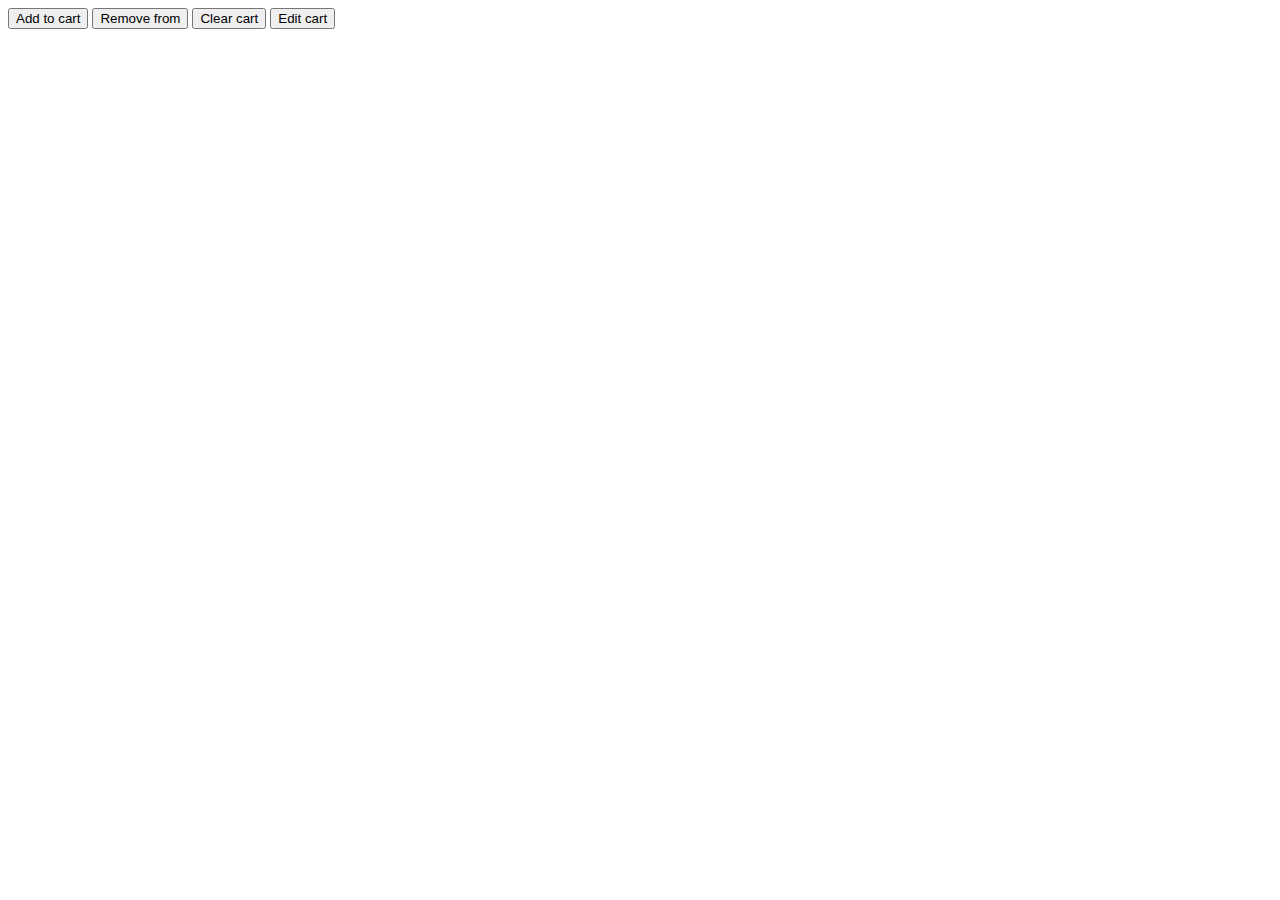
<file: Events DOM/index.html>
<!DOCTYPE html>
<html lang="en">
<head>
    <meta charset="UTF-8">
    <meta name="viewport" content="width=device-width, initial-scale=1.0">
    <title>Document</title>
</head>
<body>
    <div class="card" id="card">
        <button type="button" id="add" data-action ="add">Add to cart</button>
        <button type="button" id="remove" data-action ="remove">Remove from</button>
        <button type="button" id="clear" data-action ="clear">Clear cart</button>
        <button type="button" id="edit" data-action ="edit">Edit cart</button>
    </div>
    
    <script src="./main.js"></script>
</body>
</html>
</file>
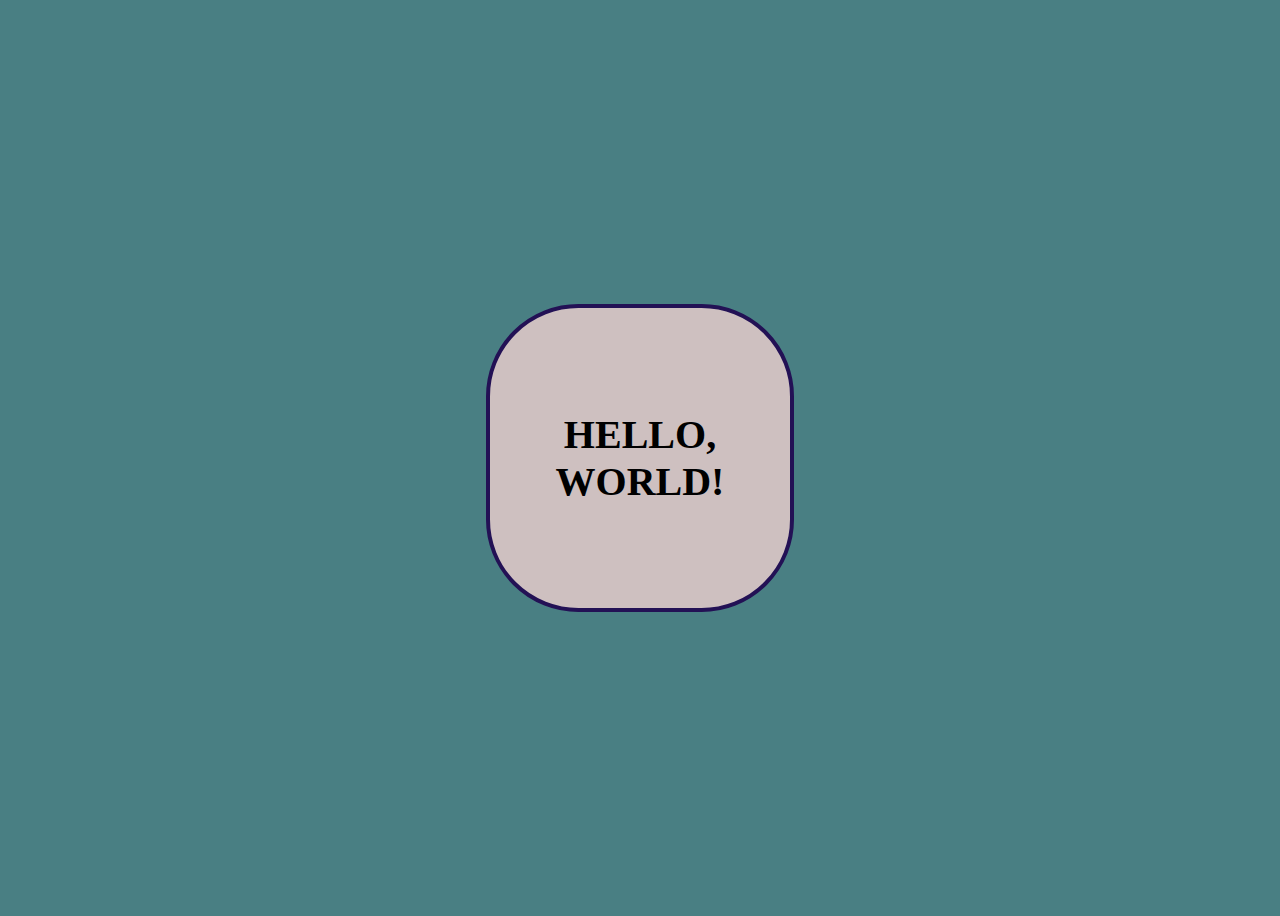
<file: Jey_portfolio/index.html>
<!DOCTYPE html>
<html lang="en">
  <head>
    <meta charset="UTF-8" />
    <meta http-equiv="X-UA-Compatible" content="IE=edge" />
    <meta name="viewport" content="width=device-width, initial-scale=1.0" />
    <link rel="stylesheet" href="./style.css" />
    <title>JS Objects</title>
  </head>
  <body>
    <h1>hello, world!</h1>
    <script src="./main.js"></script>
  </body>
</html>
</file>
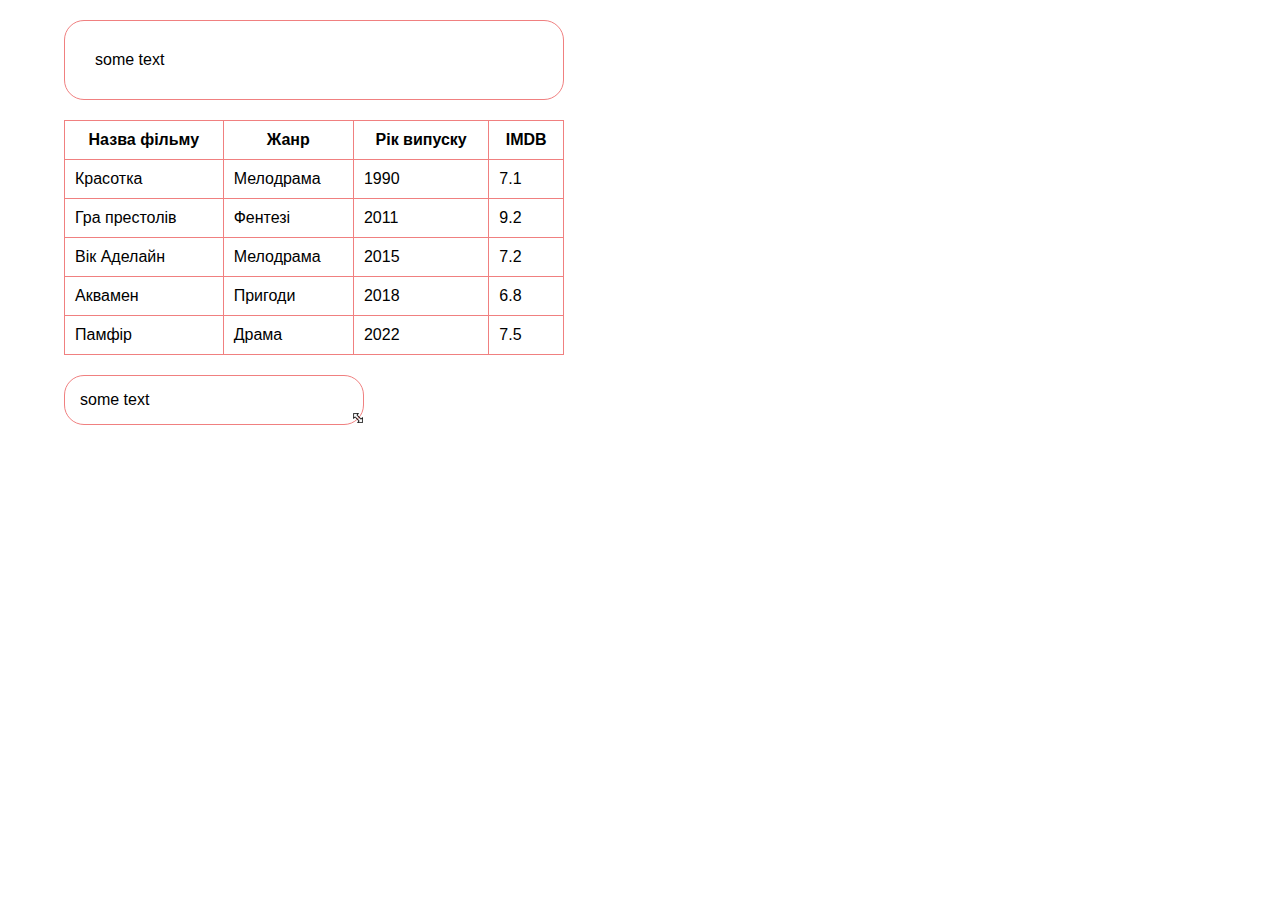
<file: JS_Події/index.html>
<!DOCTYPE html>
<html lang="en">

<head>
    <meta charset="UTF-8">
    <meta name="viewport" content="width=device-width, initial-scale=1.0">
    <title>Events DOM</title>

    <link rel="stylesheet" href="style.css">
</head>

<body>

    <div class="container">
        <div class="edit_text">some text</div>
    </div>

   <div class="container">
    <table id="table_sort">
    <thead>
      <tr>
        <th data-type="string">Назва фільму</th>
        <th data-type="string">Жанр</th>
        <th data-type="number">Рік випуску</th>
        <th data-type="number">IMDB</th>
      </tr>
    </thead>
    <tbody>
      <tr>
        <td>Красотка</td>
        <td>Мелодрама</td>
        <td>1990</td>
        <td>7.1</td>
      </tr>
      <tr>
        <td>Гра престолів</td>
        <td>Фентезі</td>
        <td>2011</td>
        <td>9.2</td>
      </tr>
      <tr>
        <td>Вік Аделайн</td>
        <td>Мелодрама</td>
        <td>2015</td>
        <td>7.2</td>
      </tr>
      <tr>
        <td>Аквамен</td>
        <td>Пригоди</td>
        <td>2018</td>
        <td>6.8</td>
      </tr>
      <tr>
        <td>Памфір</td>
        <td>Драма</td>
        <td>2022</td>
        <td>7.5</td>
      </tr>
    </tbody>
  </table>
   </div>

   <div class="container">
    <div class="content">
      <div class="border">
        some text
        <span class="arrow"><img src="./img/arrow.png" alt=""></span>
      </div>
    </div>
   </div>

    <script src="./main.js"></script>
</body>

</html>
</file>
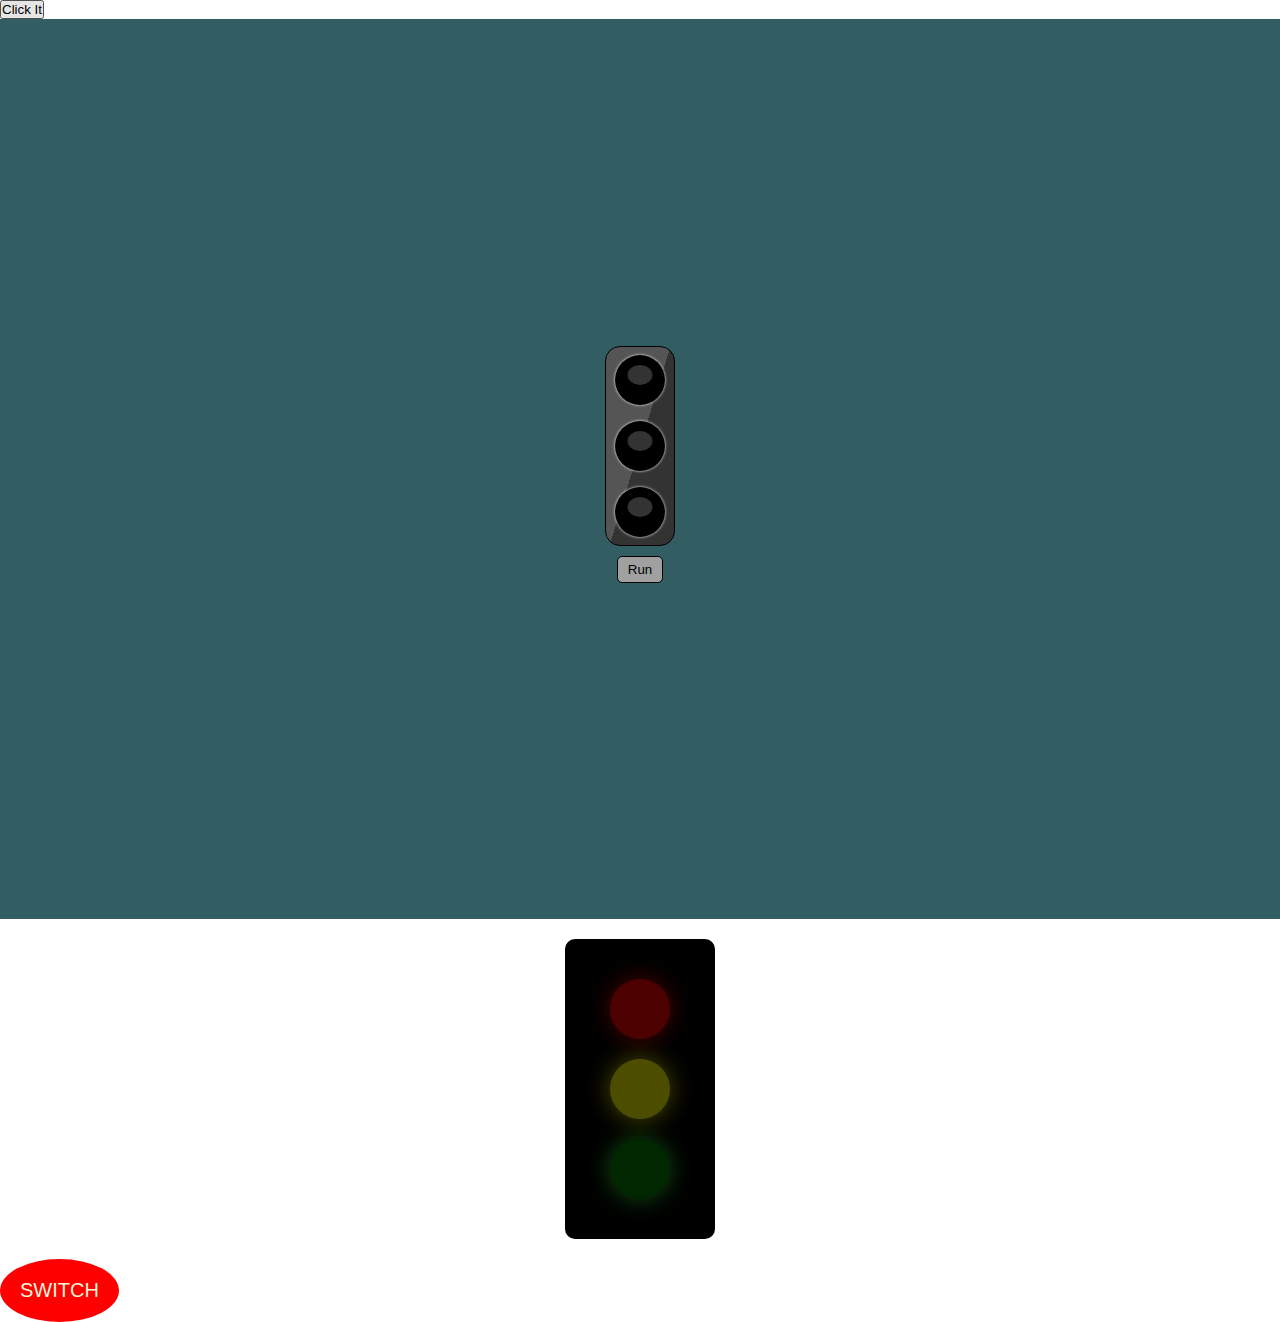
<file: traffic-light/index.html>
<!DOCTYPE html>
<html lang="en">
    <head>
        <meta charset="UTF-8">
        <meta name="viewport" content="width=device-width, initial-scale=1.0">
        <title>Traffic Light</title>
        <link rel="stylesheet" href="./style.css">
    </head>
    <body>
        <div class="traffic__lights">
            <div id="red" class="traffic__light traffic__red"></div>
            <div id="yellow" class="traffic__light"></div>
            <div id="green" class="traffic__light"></div>
            <button id="btn" class="traffic__btn">Click It</button>
          </div>
        <div class="parent-traffic-light">
            <div class="traffic-light">
                <div class="circle"></div>
                <div class="circle"></div>
                <div class="circle"></div>
            </div>
            <div class="parent-btn">
                <button type="button" class="btn-run">Run</button>
            </div>
        </div>

        <div class="traffic">
            <div class="traffic_light">
              <div class="red"></div>
              <div class="yellow"></div>
              <div class="green"></div>
            </div>
            <button type="button" class="traffic_button" onclick="getChangeLight()">switch</button>
          </div>
        <script src="./main.js"></script>
    </body>
</html>
</file>
<file: Jey_portfolio/style.css>
body {
    min-height: 100vh;
    background-color: #497f83;
    text-transform: uppercase;
    display: flex;
    flex-direction: column;
    justify-content: center;
    align-items: center;
    text-align: center;
}

h1 {
    display: flex;
    align-items: center;
    width: 200px;
    height: 200px;
    font-size: 40px;
    margin: 0;
    animation: cssAnimation_0 2s infinite ease;
    padding: 50px;
    border: 4px solid rgb(35, 17, 85);
    border-radius: 30%;
    background-color: #cec0c0;
}

@keyframes cssAnimation_0 {
    0% {
        border-radius: 30%;
    }

    50% {
        border-radius: 50%;
    }
    100% {
        border-radius: 30%;
    }
}
</file>
<file: JS_Події/style.css>
* {
  box-sizing: border-box;
  margin: 0;
  padding: 0;
}
img {
  width: 100%;
}

.container {
  width: 90%;
  max-width: 1200px;
  margin: 0 auto;
  font-family: Verdana, Geneva, Tahoma, sans-serif;
}

.edit_text {
  width: 100%;
  max-width: 500px;
  border: 1px solid #f08080;
  border-radius: 20px;
  margin: 20px 0;
  padding: 30px;
}

textarea {
  font-family: inherit;
  color: inherit;
}

table {
  border-collapse: collapse;
  margin: 20px 0;
  width: 100%;
  max-width: 500px;
}

th,
td {
  border: 1px solid #f08080;
  padding: 10px;
}

th {
  cursor: pointer;
}

th:hover {
  background: #f08080;
}

.border {
  width: 300px;
  border-radius: 20px;
  border: 1px solid #f08080;
  padding: 15px;
  position: relative;
}

.content {
  width: 100%;
  max-width: 500px;
}
.arrow {
  position: absolute;
  right: 0;
  bottom: 5px;
  display: inline-block;
  width: 10px;
  height: 10px;
  cursor: se-resize;
}
</file>
<file: traffic-light/style.css>
* {
    padding: 0;
    margin: 0;
    -webkit-box-sizing: border-box;
            box-sizing: border-box;
  }
  
  .parent-traffic-light {
    display: -webkit-box;
    display: -ms-flexbox;
    display: flex;
    -webkit-box-orient: vertical;
    -webkit-box-direction: normal;
        -ms-flex-direction: column;
            flex-direction: column;
    -ms-flex-wrap: nowrap;
        flex-wrap: nowrap;
    -webkit-box-align: center;
        -ms-flex-align: center;
            align-items: center;
    -webkit-box-pack: center;
        -ms-flex-pack: center;
            justify-content: center;
    width: 100vw;
    height: 100vh;
    background-color: #325d62;
  }
  
  .parent-traffic-light .traffic-light {
    width: 70px;
    height: 200px;
    display: -webkit-box;
    display: -ms-flexbox;
    display: flex;
    -webkit-box-orient: vertical;
    -webkit-box-direction: normal;
        -ms-flex-direction: column;
            flex-direction: column;
    -ms-flex-pack: distribute;
        justify-content: space-around;
    -webkit-box-align: center;
        -ms-flex-align: center;
            align-items: center;
    border-radius: 15px;
    border: 1px solid #000000;
    background: linear-gradient(107deg, #555555 50%, #333333 50%);
  }
  
  .parent-traffic-light .traffic-light .circle {
    width: 50px;
    height: 50px;
    border-radius: 25px;
    background-color: #000000;
    -webkit-box-shadow: 0 0 3px 0 #FFFFFF;
            box-shadow: 0 0 3px 0 #FFFFFF;
    position: relative;
  }
  
  .parent-traffic-light .traffic-light .circle::before {
    content: "";
    width: 50%;
    height: 40%;
    background-color: #FFFFFF;
    opacity: 0.2;
    position: absolute;
    border-radius: 50%;
    left: 50%;
    top: 20%;
    -webkit-transform: translateX(-50%);
            transform: translateX(-50%);
  }
  
  .parent-traffic-light .traffic-light .circle.green {
    background-color: #00FF00;
    -webkit-box-shadow: 0 0 15px 0 #6EFF6E;
            box-shadow: 0 0 15px 0 #6EFF6E;
  }
  
  .parent-traffic-light .traffic-light .circle.green::before {
    content: none;
  }
  
  .parent-traffic-light .traffic-light .circle.yellow {
    background-color: #FF8800;
    -webkit-box-shadow: 0 0 15px 0 #FFDB6E;
            box-shadow: 0 0 15px 0 #FFDB6E;
  }
  
  .parent-traffic-light .traffic-light .circle.yellow::before {
    content: none;
  }
  
  .parent-traffic-light .traffic-light .circle.red {
    background-color: #FF0000;
    -webkit-box-shadow: 0 0 15px 0 #FF6E6E;
            box-shadow: 0 0 15px 0 #FF6E6E;
  }
  
  .parent-traffic-light .traffic-light .circle.red::before {
    content: none;
  }
  
  .parent-traffic-light .parent-btn {
    padding: 10px;
  }
  
  .parent-traffic-light .parent-btn .btn-run {
    padding: 5px 10px;
    border-radius: 5px;
    border: 1px solid #000000;
    background-color: #A0A0A0;
    cursor: pointer;
    -webkit-transition: background-color 300ms linear;
    transition: background-color 300ms linear;
  }
  
  .parent-traffic-light .parent-btn .btn-run:hover {
    background-color: #5C5C5C;
    outline: none;
  }
  
  .parent-traffic-light .parent-btn .btn-run:active, .parent-traffic-light .parent-btn .btn-run:focus {
    outline: none;
  }
  /*# sourceMappingURL=style.css.map */

  .traffic_light {
    margin: 20px auto;
    padding: 20px;
    background-color: #000;
    border-radius: 10px;
    width: 150px;
  }
  .red, .yellow, .green {
    margin: 20px auto;
    width: 60px;
    height: 60px;
    border-radius: 50%;
    opacity: .3;
  }
  .red {
    background-color: red;
    box-shadow: 0 0 25px red;
  }
  
  .yellow {
    background-color: yellow;
    box-shadow: 0 0 25px yellow;
  }
  .green {
    background-color: green;
    box-shadow: 0 0 25px rgb(59, 245, 59);
  }
  .red.active,
  .yellow.active,
  .green.active {
    opacity: 1;
    transform: scale(1.1);
  }
  .traffic_button {
    display: inline-block;
    font-size: 20px;
    border: none;
    padding: 20px;
    border-radius: 50%;
    background-color: red;
    cursor: pointer;
    text-transform: uppercase;
    color: beige;
    transition: all .3s ease;
  }
  .traffic_button:hover {
    transform: scale(1.2);
  }
</file>
